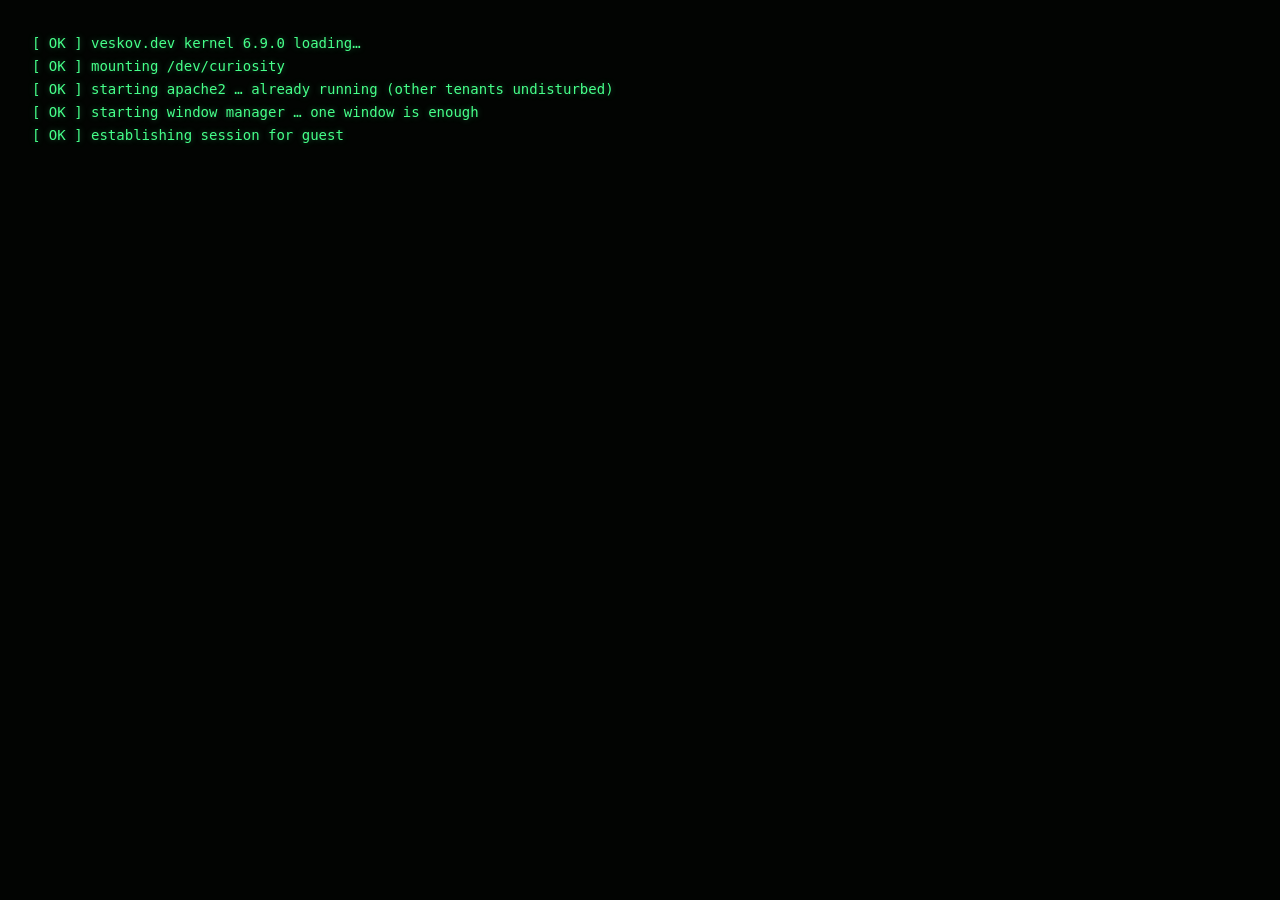
<file: index.html>
<!DOCTYPE html>
<html lang="en">
<head>
<meta charset="UTF-8">
<meta name="viewport" content="width=device-width, initial-scale=1.0">
<title>Vesko Vasilev · Full-Stack Engineer</title>
<meta name="description" content="Vesko Vasilev - full-stack engineer (TypeScript, Node.js, React) with 12 years of hosting-infrastructure background. Terminal-style personal site, zero dependencies.">
<link rel="canonical" href="https://veskov.dev/">
<meta name="theme-color" content="#070a07">

<!-- Open Graph -->
<meta property="og:type" content="website">
<meta property="og:url" content="https://veskov.dev/">
<meta property="og:site_name" content="veskov.dev">
<meta property="og:title" content="Vesko Vasilev - Full-Stack Engineer">
<meta property="og:description" content="Full-stack engineer (TypeScript, Node.js, React) with 12 years of hosting-infrastructure background. Terminal-style personal site, zero dependencies.">
<meta property="og:image" content="https://veskov.dev/og-image.png">
<meta property="og:image:width" content="1200">
<meta property="og:image:height" content="630">
<meta property="og:image:alt" content="Terminal window on veskov.dev: guest@veskov.dev:~$ whoami">

<!-- Twitter -->
<meta name="twitter:card" content="summary_large_image">
<meta name="twitter:title" content="Vesko Vasilev - Full-Stack Engineer">
<meta name="twitter:description" content="Full-stack engineer (TypeScript, Node.js, React) with 12 years of hosting-infrastructure background. Terminal-style personal site, zero dependencies.">
<meta name="twitter:image" content="https://veskov.dev/og-image.png">

<link rel="stylesheet" href="fonts/fonts.css">
<link rel="stylesheet" href="style.css">
<!-- JS off: the boot overlay would sit opaque over the noscript card -->
<noscript><link rel="stylesheet" href="noscript.css"></noscript>
<link rel="icon" href="/favicon.svg" type="image/svg+xml">
<link rel="icon" href="/favicon-96.png" sizes="96x96" type="image/png">
<link rel="apple-touch-icon" href="/apple-touch-icon.png">

<script type="application/ld+json">
{
  "@context": "https://schema.org",
  "@type": "Person",
  "name": "Vesko Vasilev",
  "url": "https://veskov.dev/",
  "jobTitle": "Full-Stack Engineer",
  "email": "mailto:payvesipal@gmail.com",
  "address": {
    "@type": "PostalAddress",
    "addressLocality": "Troyan",
    "addressCountry": "BG"
  },
  "sameAs": [
    "https://github.com/becuhkyy",
    "https://www.linkedin.com/in/vesko-vasilev-a49795127/"
  ]
}
</script>
</head>
<body>

<!-- Boot overlay: the browser boots the OS before the desktop exists -->
<div id="boot" aria-hidden="true"><pre id="boot-log"></pre></div>

<!-- the desktop: a nav bar, one window, a caption below -->
<nav class="topnav" aria-label="sections">
  <span class="nav-brand">veskov.dev</span>
  <a href="#" data-cmd="cat ~/about.md">~/about</a>
  <a href="#" data-cmd="cat ~/experience.md">~/work</a>
  <a href="#" data-cmd="ls -la ~/projects/">~/projects</a>
  <a href="#" data-cmd="cat ~/contacts.md">~/contact</a>
</nav>

<div class="desk" id="desk">
<div class="window" id="window">

  <!-- CRT overlays: the effect belongs to the screen, not the desktop -->
  <div class="scanlines" aria-hidden="true"></div>
  <div class="vignette" aria-hidden="true"></div>

  <!-- Window chrome: a title bar whose buttons actually do something -->
  <header class="titlebar">
    <div class="titlebar-btns">
      <button type="button" class="dot red" id="btn-close" aria-label="close the window (it declines)"></button>
      <button type="button" class="dot yellow" id="btn-min" aria-label="clear the screen"></button>
      <button type="button" class="dot green" id="btn-max" aria-label="maximize the window"></button>
    </div>
    <span class="titlebar-title">guest@veskov.dev: ~</span>
    <div class="titlebar-spacer" aria-hidden="true"></div>
  </header>

  <!-- the screen: the only thing that scrolls -->
  <div class="viewport" id="viewport">
    <main id="term">
      <h1 class="visually-hidden">Vesko Vasilev - full-stack engineer</h1>

      <!-- no JS, no session: say the same things in plain HTML -->
      <noscript>
        <section class="noscript-card">
          <p class="ns-name">vesko_vasilev</p>
          <p class="dim">full-stack engineer: typescript &middot; node &middot; react &middot; Troyan, Bulgaria</p>
          <p>
            I build the unglamorous half well: typed APIs, migrations that survive a rollback,
            deploys nobody has to stay awake for. The clearest example is the Bulgarian
            Volleyball Federation's software, built as its sole engineer: the electronic
            licence registry, in production since 2025, and the competition platform, delivered for
            the 2026/27 season, including a court-side live-scoring PWA for match secretaries.
            Currently interviewing for senior full-stack roles, remote or EU.
          </p>
          <p>
            <a href="mailto:payvesipal@gmail.com">payvesipal@gmail.com</a><br>
            <a href="https://github.com/becuhkyy">github.com/becuhkyy</a><br>
            <a href="https://www.linkedin.com/in/vesko-vasilev-a49795127/">linkedin.com/in/vesko-vasilev</a>
          </p>
          <p>
            The resume, same content in two formats:
            <a href="/cv.pdf">cv.pdf</a> for humans and their ATS,
            <a href="/cv.txt">cv.txt</a> for terminals.
          </p>
          <p class="dim">The terminal needs JavaScript. The facts do not.</p>
        </section>
      </noscript>

      <!-- one continuous session: typed commands + instant output land here -->
      <div id="history" role="log" aria-label="terminal session"></div>

      <!-- the live prompt -->
      <form id="prompt-form" autocomplete="off">
        <label for="prompt-input"><span class="prompt">guest@veskov.dev</span><span class="path">:~$</span></label>
        <input id="prompt-input" type="text" spellcheck="false" autocomplete="off">
        <span class="cursor" aria-hidden="true"></span>
      </form>
    </main>
  </div>

  <div class="win-resize" aria-hidden="true"></div>

</div>
</div>

<footer class="deskfoot">
  <span class="dim">© <span id="year">2026</span> <span id="footer-handle">veskov</span> · served from a small hetzner box · uptime: aggressively boring</span>
</footer>

<script src="main.js"></script>
</body>
</html>
</file>
<file: fonts/fonts.css>
@font-face {
  font-family: 'JetBrains Mono';
  font-style: italic;
  font-weight: 400;
  font-display: swap;
  src: url('jetbrains-400i.woff2') format('woff2');
}
@font-face {
  font-family: 'JetBrains Mono';
  font-style: normal;
  font-weight: 400;
  font-display: swap;
  src: url('jetbrains-400.woff2') format('woff2');
}
@font-face {
  font-family: 'JetBrains Mono';
  font-style: normal;
  font-weight: 700;
  font-display: swap;
  src: url('jetbrains-700.woff2') format('woff2');
}
</file>
<file: style.css>
/* ============================================================
   veskov.dev :: terminal theme
   ============================================================ */
:root {
  --desk:      #040604;
  --winw:      1100px;
  --bg:        #0b0f0b;
  --bg-panel:  #0e140e;
  --chrome:    #111811;
  --fg:        #b8ffcc;
  --green:     #46ff8a;
  --green-dim: #2ea864;
  --amber:     #ffb347;
  --red:       #ff5f56;
  --yellow:    #ffbd2e;
  --cyan:      #5be7e9;
  --dim:       #74957f;
  --border:    #1d2b20;
  --glow:      0 0 6px rgba(70, 255, 138, .35);
  --font:      'JetBrains Mono', ui-monospace, 'Cascadia Code', Menlo, Consolas, monospace;
}

* { margin: 0; padding: 0; box-sizing: border-box; }

/* the body is the desktop: it holds one terminal window and never scrolls */
body {
  background:
    radial-gradient(1100px 700px at 18% -12%, rgba(70, 255, 138, .05), transparent 60%),
    radial-gradient(900px 620px at 108% 112%, rgba(91, 231, 233, .04), transparent 60%),
    var(--desk);
  color: var(--fg);
  font-family: var(--font);
  font-size: 15px;
  line-height: 1.65;
  height: 100vh;
  height: 100dvh;
  overflow: hidden;
  display: flex; flex-direction: column;
}

::selection { background: var(--green); color: #04140a; }

/* ---------- The desktop's top bar: full-wide, links on the right ---------- */
.topnav {
  width: 100%;
  display: flex; align-items: center; gap: 1.1rem; flex-wrap: wrap;
  padding: .2rem 1.1rem;
  background: var(--bg-panel);
  border-bottom: 1px solid var(--border);
}
.nav-brand { color: var(--dim); font-size: 13px; margin-right: auto; }
.topnav a {
  color: var(--green-dim); text-decoration: none; font-size: 13px;
  padding: .3rem .3rem;
  transition: color .15s, text-shadow .15s;
}
.topnav a:hover { color: var(--green); text-shadow: var(--glow); }

/* ---------- The window ---------- */
/* the workspace between the bars */
.desk { position: relative; flex: 1; min-height: 0; }

.window {
  position: absolute;
  left: 4%; top: 7%;
  /* the opening size scales with the screen: two thirds wide, 8:5 like a
     terminal, capped for ultrawides and for short desks; a drag or resize
     replaces all of this with inline px and the ratio steps aside */
  width: min(66%, 1560px);
  aspect-ratio: 8 / 5;
  max-height: 86%;
  display: flex; flex-direction: column;
  background: var(--bg);
  border: 1px solid #27402c;
  border-radius: 10px;
  overflow: hidden; /* the radius clips the scanlines and the boot overlay too */
  box-shadow:
    0 0 0 1px rgba(70, 255, 138, .09),
    0 30px 90px rgba(0, 0, 0, .8),
    0 12px 36px rgba(0, 0, 0, .55),
    0 0 80px rgba(70, 255, 138, .08);
  transition: opacity .3s ease, transform .3s cubic-bezier(.33, 1.3, .55, 1);
}
/* JS holds the window closed until the OS has booted; without JS it never is */
.window.pre-open { opacity: 0; transform: scale(.94); }
/* once JS manages the geometry in px, the opening ratio and caps step aside */
.window.managed { aspect-ratio: auto; max-height: none; }
.window.maximized { border-radius: 0; }
/* only the maximize toggle animates: dragging must track the cursor 1:1 */
.window.animating {
  transition: left .22s ease, top .22s ease,
              width .22s ease, height .22s ease, border-radius .22s ease;
}

/* ---------- CRT effects: absolute, so they live on the screen ---------- */
.scanlines {
  position: absolute; inset: 0; z-index: 50; pointer-events: none;
  background: repeating-linear-gradient(
    to bottom,
    transparent 0px, transparent 2px,
    rgba(0, 0, 0, .18) 3px, rgba(0, 0, 0, .18) 4px
  );
  mix-blend-mode: multiply;
}
.vignette {
  position: absolute; inset: 0; z-index: 51; pointer-events: none;
  background: radial-gradient(ellipse at center, transparent 55%, rgba(0,0,0,.55) 100%);
}

/* ---------- Boot overlay: the whole machine boots, black screen ---------- */
#boot {
  position: fixed; inset: 0; z-index: 100;
  background: #020402;
  padding: 2rem;
  font-size: 14px;
  white-space: pre-wrap;
  color: var(--green);
  text-shadow: var(--glow);
  transition: opacity .5s ease;
}
#boot.done { opacity: 0; pointer-events: none; }

/* ---------- Window chrome: title bar + menu bar ---------- */
.titlebar {
  display: flex; align-items: center;
  padding: .55rem .9rem;
  background: linear-gradient(var(--chrome), #0c120c);
  border-bottom: 1px solid var(--border);
  user-select: none; -webkit-user-select: none;
  touch-action: none;
}
@media (min-width: 701px) {
  .titlebar { cursor: grab; }
  .titlebar:active { cursor: grabbing; }
  .titlebar .dot { cursor: pointer; }
}

/* the grip in the corner: three diagonal ridges, like every WM ever */
.win-resize {
  position: absolute; right: 2px; bottom: 2px; z-index: 55;
  width: 18px; height: 18px;
  cursor: nwse-resize;
  touch-action: none;
  clip-path: polygon(100% 0, 100% 100%, 0 100%);
  background: repeating-linear-gradient(135deg,
    transparent 0 4px, var(--green-dim) 4px 6px);
  opacity: .55;
  border-bottom-right-radius: 8px;
}
@media (hover: hover) { .win-resize:hover { opacity: 1; } }
.titlebar-btns { display: flex; gap: 8px; width: 64px; flex: none; }
/* the buttons do things (exit, clear, fullscreen), so they are real buttons */
.dot {
  width: 12px; height: 12px; border-radius: 50%;
  border: none; padding: 0; display: inline-block; cursor: pointer;
}
.dot.red    { background: var(--red); }
.dot.yellow { background: var(--yellow); }
.dot.green  { background: #27c93f; }
@media (hover: hover) {
  .dot:hover { filter: brightness(1.25); }
}
.titlebar-title {
  flex: 1; text-align: center;
  color: var(--dim); font-size: 13px;
  white-space: nowrap; overflow: hidden; text-overflow: ellipsis;
}
.titlebar-spacer { width: 64px; flex: none; }

/* ---------- The screen: the only thing that scrolls ---------- */
.viewport {
  flex: 1; overflow-y: auto;
  overscroll-behavior: contain;
  scrollbar-width: thin;
  scrollbar-color: var(--green-dim) transparent;
}
.viewport::-webkit-scrollbar { width: 10px; }
.viewport::-webkit-scrollbar-track { background: transparent; }
.viewport::-webkit-scrollbar-thumb {
  background: var(--border); border-radius: 5px;
  border: 2px solid var(--bg);
}
.viewport::-webkit-scrollbar-thumb:hover { background: var(--green-dim); }

/* ---------- Terminal layout ---------- */
#term {
  padding: 1.2rem 1.4rem 2.6rem;
}

/* the nav and title bar sit outside the scroll area, so nothing can hide
   behind them; the margin is breathing room when a nav link scrolls back */
#history .h-line,
#history .out { scroll-margin-top: .6rem; }

.prompt { color: var(--green); text-shadow: var(--glow); font-weight: 700; }
.path   { color: var(--cyan); }
.dim    { color: var(--dim); }
.err    { color: var(--red); }

a { color: var(--cyan); text-decoration: none; }
a:hover { text-shadow: 0 0 6px rgba(91, 231, 233, .5); }

.cursor {
  display: inline-block; width: .62em; height: 1.15em;
  background: var(--green); vertical-align: text-bottom;
  margin-left: 2px;
  animation: blink 1.06s step-end infinite;
  box-shadow: var(--glow);
}
@keyframes blink { 50% { opacity: 0; } }

/* ---------- History entries ---------- */
.h-line { white-space: pre-wrap; word-break: break-word; }
.h-line .cmd { color: var(--fg); }

/* output block: appears instantly after a command is typed */
.out {
  margin: .35rem 0 1.6rem;
  white-space: pre-wrap; word-break: break-word;
}
.out p { margin-bottom: .9rem; max-width: 68ch; white-space: normal; }

/* ---------- whoami output ---------- */
.who-name {
  font-size: clamp(2.6rem, 8vw, 4.6rem);
  font-weight: 700; color: var(--green);
  text-shadow: var(--glow), 0 0 24px rgba(70,255,138,.18);
  letter-spacing: 0;
  line-height: 1.15;
  white-space: normal;
}
.who-sub { color: var(--fg); margin-top: .2rem; white-space: normal; }
.who-sub.dim { color: var(--dim); font-size: 14px; margin-top: .05rem; }

/* ---------- experience output ---------- */
.job { margin-bottom: 1.4rem; white-space: normal; max-width: 68ch; }
.job .j-role { color: var(--green); font-weight: 700; }
.job .j-org  { color: var(--cyan); font-size: 14px; }
.job .j-when { font-size: 13px; margin-bottom: .3rem; }
.job .j-desc { color: var(--fg); font-size: 15px; }

/* subtle glitch on hover, pointer only: on touch the effect would stick */
.glitch { position: relative; display: inline-block; }
@media (hover: hover) {
  .glitch:hover::before,
  .glitch:hover::after {
    content: attr(data-text);
    position: absolute; inset: 0; overflow: hidden;
  }
  .glitch:hover::before { color: var(--red);  animation: glitch-a .3s steps(2) infinite; }
  .glitch:hover::after  { color: var(--cyan); animation: glitch-b .3s steps(2) infinite; }
}
@keyframes glitch-a { 0%{transform:translate(2px,-1px)} 50%{transform:translate(-2px,1px)} 100%{transform:translate(1px,0)} }
@keyframes glitch-b { 0%{transform:translate(-2px,1px)} 50%{transform:translate(2px,-1px)} 100%{transform:translate(-1px,0)} }

/* ---------- about output ---------- */
.skill-list { display: flex; flex-direction: column; gap: .45rem; margin: .3rem 0 .5rem; white-space: normal; }
.skill-group { display: flex; align-items: baseline; gap: .7rem; }
.skill-label { flex: 0 0 14ch; font-size: 13px; }
.skill-tags { display: flex; flex-wrap: wrap; gap: .4rem; }
.tag {
  border: 1px solid var(--border); border-radius: 4px;
  padding: .1rem .55rem; font-size: 13px; color: var(--green-dim);
  background: var(--bg-panel);
}
/* the three the job hunt actually runs on */
.tag.tag-core { border-color: var(--amber); color: var(--amber); }

/* ---------- projects output ---------- */
/* real terminals clip long lines, they do not reflow them */
.ls-block { font-size: 13px; margin-bottom: 1rem; white-space: pre; overflow-x: auto; }
.projects-grid {
  display: grid; gap: 1rem;
  grid-template-columns: repeat(auto-fill, minmax(300px, 1fr));
  white-space: normal;
}
.project {
  border: 1px solid var(--border);
  border-radius: 6px;
  background: var(--bg-panel);
  padding: 1rem 1.1rem;
  transition: border-color .2s, transform .2s, box-shadow .2s;
  display: flex; flex-direction: column; gap: .55rem;
}
.project:hover {
  border-color: var(--green-dim);
  transform: translateY(-2px);
  box-shadow: 0 6px 24px rgba(70, 255, 138, .07);
}
.project .p-name { color: var(--green); font-weight: 700; }
.project .p-name::before { content: "▸ "; color: var(--amber); }
.project .p-desc { color: var(--fg); font-size: 14px; flex: 1; }
.project .p-stack { color: var(--dim); font-size: 13px; }
.project .p-links { display: flex; gap: 1rem; font-size: 14px; }
.project .p-links a::before { content: "[→] "; color: var(--amber); }
.project .p-note { font-size: 13px; font-style: italic; }

/* ---------- contacts output ---------- */
.contact-row { display: flex; gap: 1rem; padding: .15rem 0; }
.contact-row .c-key { color: var(--amber); min-width: 92px; }

/* ---------- status output ---------- */
/* systemctl's own column widths: this one clips like a terminal, never reflows */
.status-block { font-size: 13px; white-space: pre; overflow-x: auto; }
.status-dot   { color: var(--green); text-shadow: var(--glow); }

/* ---------- cv output ---------- */
.cv-row { display: flex; gap: 1rem; padding: .15rem 0; }
.cv-row a { min-width: 12rem; }
.cv-tip { margin-top: .6rem; }

/* ---------- references output ---------- */
/* dormant while CONFIG.references is empty, dressed for the day it is not */
.quote {
  border-left: 2px solid var(--border);
  padding-left: 1rem; margin-bottom: 1.3rem;
  white-space: normal; max-width: 68ch;
}
.quote .q-text { margin-bottom: .2rem; }
.quote .q-by   { font-size: 13px; }

/* ---------- tab completion ---------- */
/* bash prints the options tight against the line it is completing */
.out.tab-list { margin: .1rem 0 .7rem; }

/* ---------- help output ---------- */
.help-row { display: grid; grid-template-columns: 12rem 1fr; gap: .5rem; }
.help-tip { margin-top: .9rem; }

/* ---------- live prompt ---------- */
/* no gap: the block cursor has to sit on the text, not a third of a word away */
#prompt-form {
  display: flex; align-items: center;
  margin: .25rem 0 3rem;
}
#prompt-form label { margin-right: .5rem; }
/* JS keeps the width at the length of the value, so the cursor follows the text */
#prompt-input {
  flex: 0 1 auto; min-width: 1ch; max-width: 100%;
  background: transparent; border: none; outline: none;
  color: var(--fg); font-family: var(--font); font-size: inherit;
  line-height: 1.65; padding: 0;
  caret-color: transparent; /* the .cursor block is the caret */
}
/* The input reserves one cell past the text so nothing clips; the block is pulled
   back onto it, which is where a real terminal parks its cursor. Same font and
   size as the input, so the 1ch cancels exactly whichever family wins.
   The block doubles as the prompt's focus indicator: hollow when the input does
   not have focus, solid and blinking when it does (or while the session types) */
#prompt-form .cursor {
  font-size: inherit; margin-left: -1ch;
  background: transparent; box-shadow: none;
  border: 1px solid var(--green); animation: none;
}
#prompt-form:focus-within .cursor,
#prompt-input[readonly] + .cursor {
  background: var(--green); border-color: var(--green);
  box-shadow: var(--glow);
  animation: blink 1.06s step-end infinite;
}

/* ---------- skip affordance ---------- */
.skip-hint {
  position: absolute; right: 14px; bottom: 12px; z-index: 60;
  font: inherit; font-size: 12px; line-height: 1;
  color: var(--dim); background: transparent;
  border: 1px solid currentColor; border-radius: 3px;
  padding: 8px 10px; opacity: .75; cursor: pointer;
}

/* ---------- focus ---------- */
.topnav a:focus-visible,
.titlebar .dot:focus-visible,
#term a:focus-visible {
  outline: 2px solid var(--green);
  outline-offset: 2px;
  border-radius: 2px;
}
.titlebar .dot:focus-visible { border-radius: 50%; }
/* the two blocks that scroll sideways are focusable, so they have to say so */
.status-block:focus-visible,
.ls-block:focus-visible {
  outline: 2px solid var(--green);
  outline-offset: 2px;
}

/* ---------- Footer: the desktop's status bar, under the window ---------- */
.deskfoot {
  width: 100%;
  padding: .3rem 1.1rem;
  background: var(--bg-panel);
  border-top: 1px solid var(--border);
  font-size: 13px;
}

/* touch keyboards zoom into sub-16px inputs, so the whole terminal (prompt
   included, via inherit) steps up to 16px there; typed and committed lines
   stay the same size on every device */
@media (pointer: coarse) {
  body { font-size: 16px; }
}

/* small screens: the window goes full-bleed, the desktop steps aside */
@media (max-width: 700px) {
  .topnav { padding: .15rem .9rem; }
  .topnav a { padding: .55rem .3rem; }
  /* !important: a phone rotation must beat whatever a desktop drag left inline */
  .window {
    left: 0 !important; top: 0 !important;
    width: 100% !important; height: 100% !important;
    aspect-ratio: auto; max-height: none;
    border: none; border-radius: 0; box-shadow: none;
  }
  .win-resize { display: none; }
  .deskfoot { display: none; }
}

@media (max-width: 560px) {
  .topnav { gap: .9rem; }
  .nav-brand { display: none; }
  /* the bar is narrow: buy the bigger type back out of the horizontal padding */
  .topnav a { font-size: 13px; padding: .55rem 0; }
  .contact-row,
  .cv-row { flex-direction: column; gap: 0; }
  /* man-page shape: command, then its description indented underneath */
  .help-row { grid-template-columns: 1fr; gap: 0; margin-bottom: .45rem; }
  .help-row .help-desc { color: var(--dim); padding-left: 1.6rem; }
}

@media (prefers-reduced-motion: reduce) {
  .window { transition: none; }
  .window.animating { transition: none; }
  .cursor,
  #prompt-form:focus-within .cursor,
  #prompt-input[readonly] + .cursor { animation: none; }
  .glitch:hover::before,
  .glitch:hover::after { animation: none; }
}

/* ---------- noscript fallback: classes only, so a CSP without
   'unsafe-inline' for styles can ship later ---------- */
.noscript-card { border: 1px solid var(--border); padding: 1.2rem; margin: 1.5rem 0; }
.noscript-card .ns-name { color: var(--green); font-weight: 700; }
.noscript-card p + p { margin-top: 1rem; }

/* ---------- a11y utility ---------- */
.visually-hidden {
  position: absolute; width: 1px; height: 1px;
  padding: 0; margin: -1px; overflow: hidden;
  clip: rect(0, 0, 0, 0); clip-path: inset(50%);
  white-space: nowrap; border: 0;
}
</file>
<file: noscript.css>
/* Loaded only when JavaScript is off. The boot overlay would otherwise sit
   opaque over the noscript card, and a prompt nothing executes is a decoy. */
#boot, #prompt-form { display: none; }
</file>
